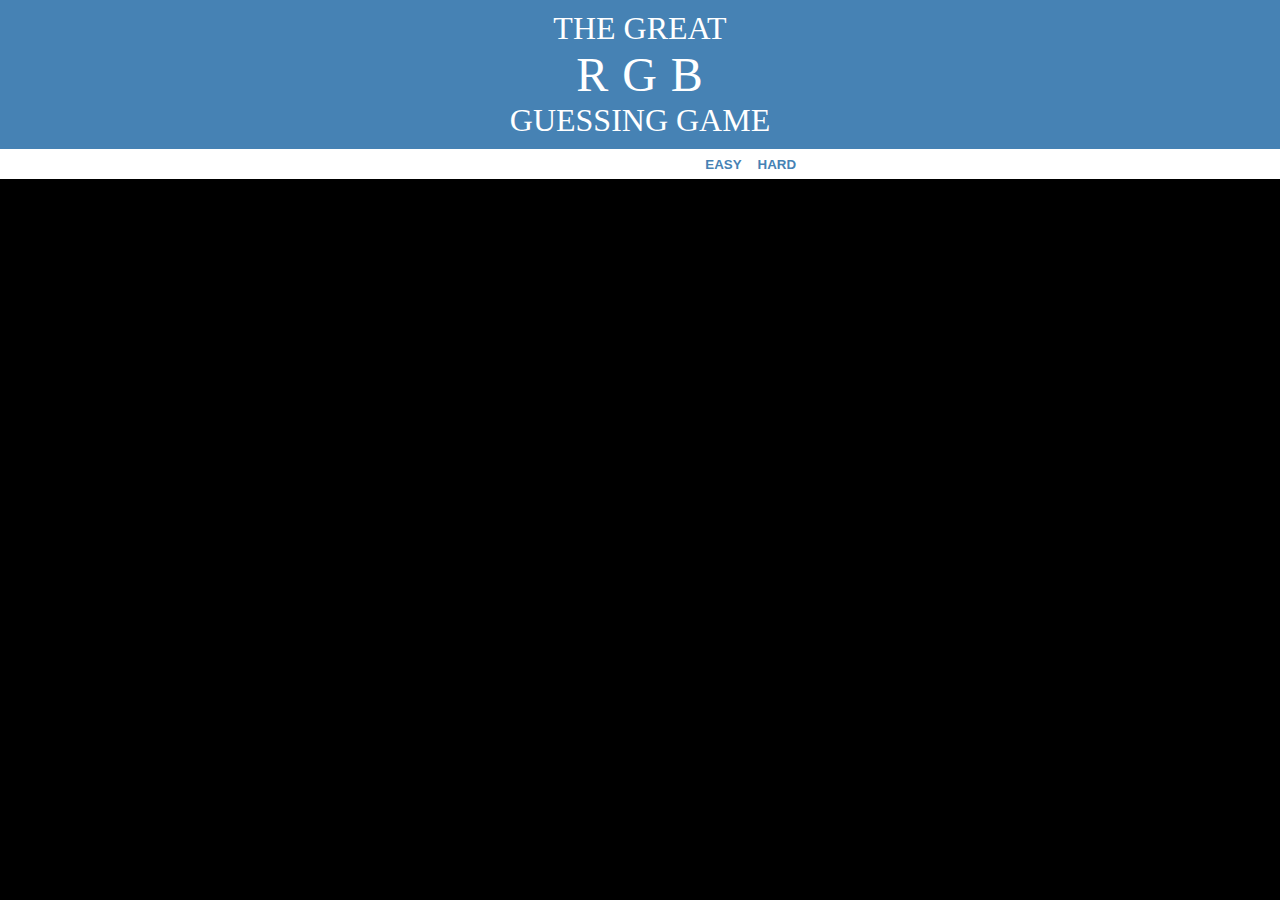
<file: Color game/index.html>
<!DOCTYPE html>
<html>
<head>
	<title>Color guess</title>
	<link rel="stylesheet" type="text/css" href="assets\css\color.css">
</head>
<body>
	<div class="content">
		<h1 style="font-weight: normal;">THE GREAT</h1>
		<h1 style="font-size: 3em;font-weight: normal;"><span style="letter-spacing: 1px;">R G B</span></h1>
		<h1 style="font-weight: normal;">GUESSING GAME</h1>
	</div>
	<div class="band">
		<button style="color: white;">NEW COLORS</button>
		<span class="msg" style="color: white;margin-left: 10px;margin-right: 10px">...........</span>
		<button>EASY</button>
		<button>HARD</button>
	</div>
	<div id="container">
		<div class="square"></div>
		<div class="square"></div>
		<div class="square"></div>
		<div class="square"></div>
		<div class="square"></div>
		<div class="square"></div>
	</div>

	<script type="text/javascript" src="assets\js\color.js"></script>
<!-- 	<link rel="stylesheet" href="https://maxcdn.bootstrapcdn.com/bootstrap/3.3.7/css/bootstrap.min.css">
	<script src="https://ajax.googleapis.com/ajax/libs/jquery/3.3.1/jquery.min.js"></script>
  	<script src="https://maxcdn.bootstrapcdn.com/bootstrap/3.3.7/js/bootstrap.min.js"></script> -->
</body>
</html>
</file>
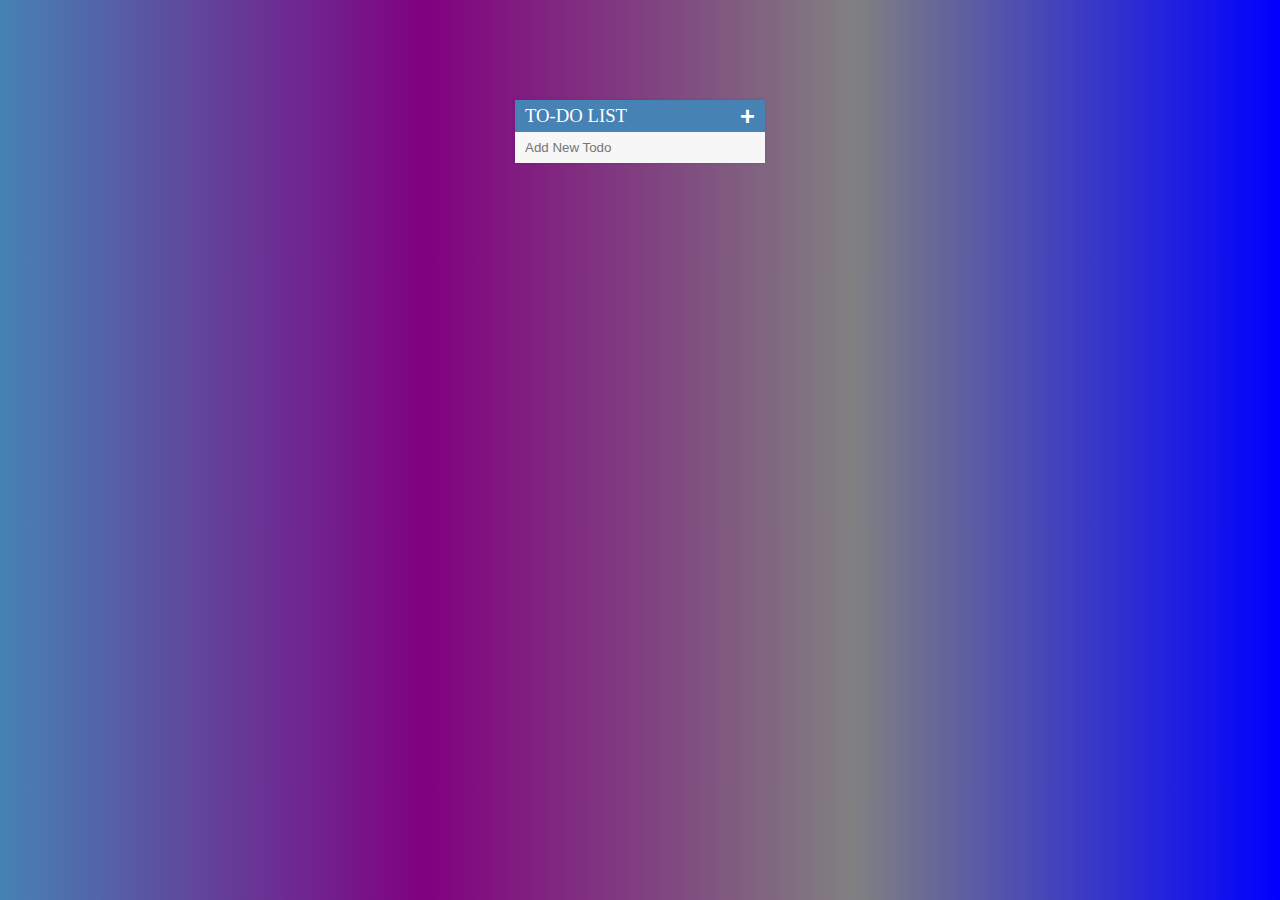
<file: Todo List/index.html>
<!DOCTYPE html>
<html>
<head>
	<title>TO-DO LIST</title>
	<link rel="stylesheet" type="text/css" href="assets\css\todo.css">
	<script type="text/javascript" src="assets\js\lib\jquery-2.1.4.js"></script>
</head>
<body>

	<div id="container">
		<div class="hdr">
		<h3>TO-DO LIST</h3>
		<button class="nw">+</button>
		</div>
		<input type="text" name="add" placeholder="Add New Todo">
		
		<ul type="none" style="padding: 0;margin-bottom: 0;margin-top: 0;">
			
		</ul>
		
	</div>

	<script type="text/javascript" src="assets\js\todo.js"></script>
</body>
</html>
</file>
